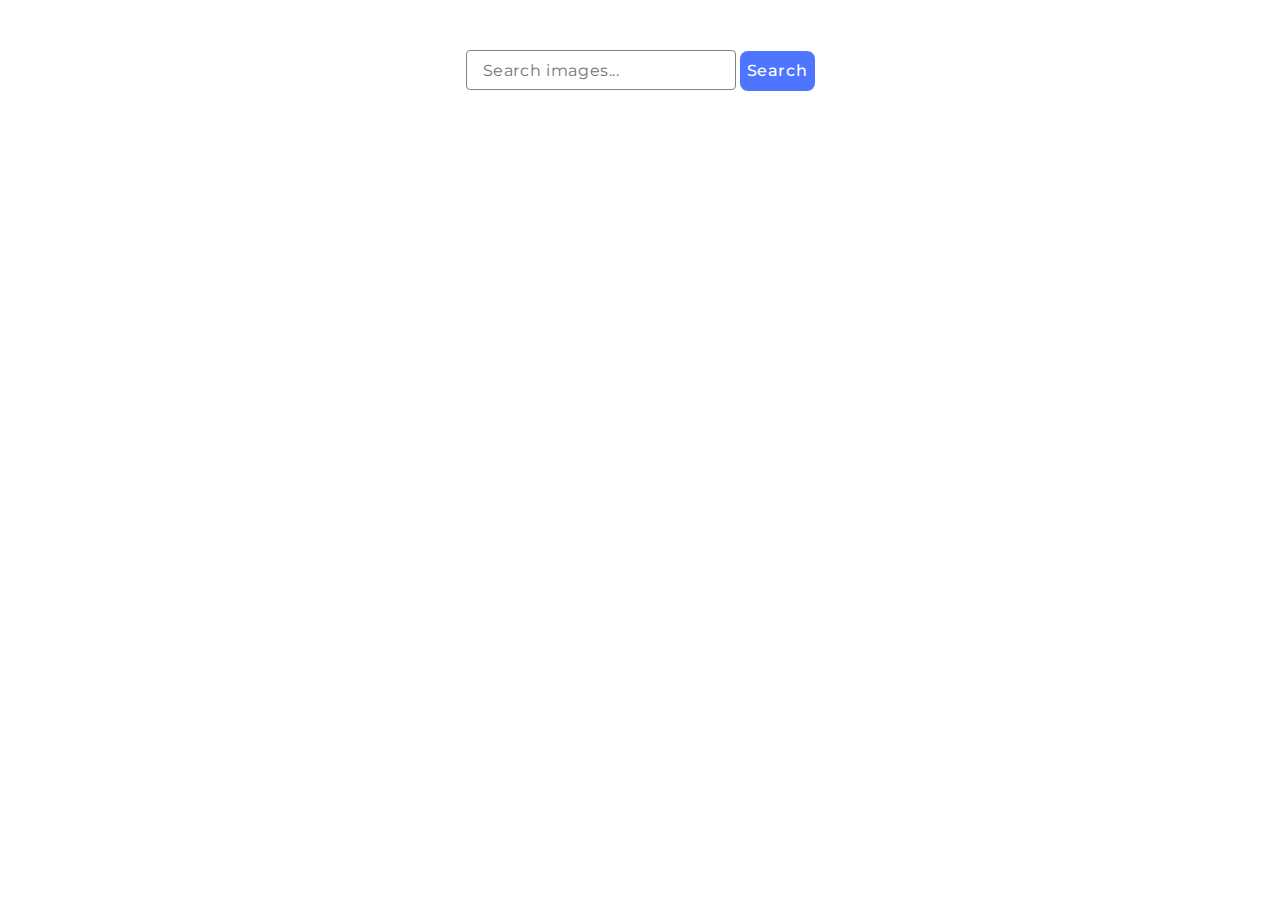
<file: src/index.html>
<!DOCTYPE html>
<html lang="en">
  <head>
    <meta charset="UTF-8" />
    <link rel="icon" type="image/svg+xml" href="/logo.svg" />
    <meta name="viewport" content="width=device-width, initial-scale=1.0" />
    <title>Image Search App</title>

    <link rel="preconnect" href="https://fonts.googleapis.com" />
    <link rel="preconnect" href="https://fonts.gstatic.com" crossorigin />
    <link
      href="https://fonts.googleapis.com/css2?family=Montserrat:wght@400..700&display=swap"
      rel="stylesheet"
    />

    <link
      rel="stylesheet"
      href="https://cdn.jsdelivr.net/npm/modern-normalize@2.0.0/modern-normalize.min.css"
    />
    <link rel="stylesheet" href="./css/styles.css" />
  </head>
  <body>
    <form id="search-form">
      <input type="text" name="query" placeholder="Search images..." required />
      <button type="submit">Search</button>
    </form>
    <div class="loader hidden"></div>
    <div class="gallery"></div>

    <script type="module" src="./main.js"></script>
  </body>
</html>
</file>
<file: src/css/styles.css>
body {
  font-family: 'Montserrat', sans-serif;
  padding: 50px 20px;
}

#search-form {
  text-align: center;
  margin: 0px auto 50px;
}

input {
  width: 270px;
  height: 40px;
  border: 1px solid #808080;
  border-radius: 4px;
  outline: none;
  letter-spacing: 0.04em;
  padding: 8px 16px;
  cursor: pointer;
}

input:hover {
  border: 1px solid #000;
}

input:active {
  border: 1px solid #4e75ff;
}

button {
  border-radius: 8px;
  width: 75px;
  height: 40px;
  background-color: #4e75ff;
  font-weight: 500;
  line-height: 150%;
  letter-spacing: 0.04em;
  color: #fff;
  border: none;
  cursor: pointer;
}

button:hover {
  background-color: #6c8cff;
}

.loader {
  transform: rotateZ(45deg);
  perspective: 1000px;
  border-radius: 50%;
  width: 48px;
  height: 48px;
  color: hsl(285, 93%, 48%);
  margin: 0 auto;
}
.loader:before,
.loader:after {
  content: '';
  display: block;
  position: absolute;
  top: 0;
  left: 0;
  width: inherit;
  height: inherit;
  border-radius: 50%;
  transform: rotateX(70deg);
  animation: 1s spin linear infinite;
}
.loader:after {
  color: #ff3d00;
  transform: rotateY(70deg);
  animation-delay: 0.4s;
}

@keyframes rotate {
  0% {
    transform: translate(-50%, -50%) rotateZ(0deg);
  }
  100% {
    transform: translate(-50%, -50%) rotateZ(360deg);
  }
}

@keyframes rotateccw {
  0% {
    transform: translate(-50%, -50%) rotate(0deg);
  }
  100% {
    transform: translate(-50%, -50%) rotate(-360deg);
  }
}

@keyframes spin {
  0%,
  100% {
    box-shadow: 0.2em 0px 0 0px currentcolor;
  }
  12% {
    box-shadow: 0.2em 0.2em 0 0 currentcolor;
  }
  25% {
    box-shadow: 0 0.2em 0 0px currentcolor;
  }
  37% {
    box-shadow: -0.2em 0.2em 0 0 currentcolor;
  }
  50% {
    box-shadow: -0.2em 0 0 0 currentcolor;
  }
  62% {
    box-shadow: -0.2em -0.2em 0 0 currentcolor;
  }
  75% {
    box-shadow: 0px -0.2em 0 0 currentcolor;
  }
  87% {
    box-shadow: 0.2em -0.2em 0 0 currentcolor;
  }
}

img {
  display: block;
  width: 360px;
  height: 200px;
}

.gallery {
  display: flex;
  gap: 24px;
  flex-wrap: wrap;
  justify-content: center;
}

.hidden {
  display: none;
}

.photo-card {
  border: 1px solid #808080;
  max-width: 360px;
  text-align: center;
}

.info {
  display: flex;
}

.info-item {
  margin: 0 10px;
  font-size: 12px;
  line-height: 1.5;
  letter-spacing: 0.04em;
}

b {
  font-size: 12px;
  line-height: 1.33;
  letter-spacing: 0.04em;
}

.iziToast-capsule {
  text-align: right;
}
</file>
